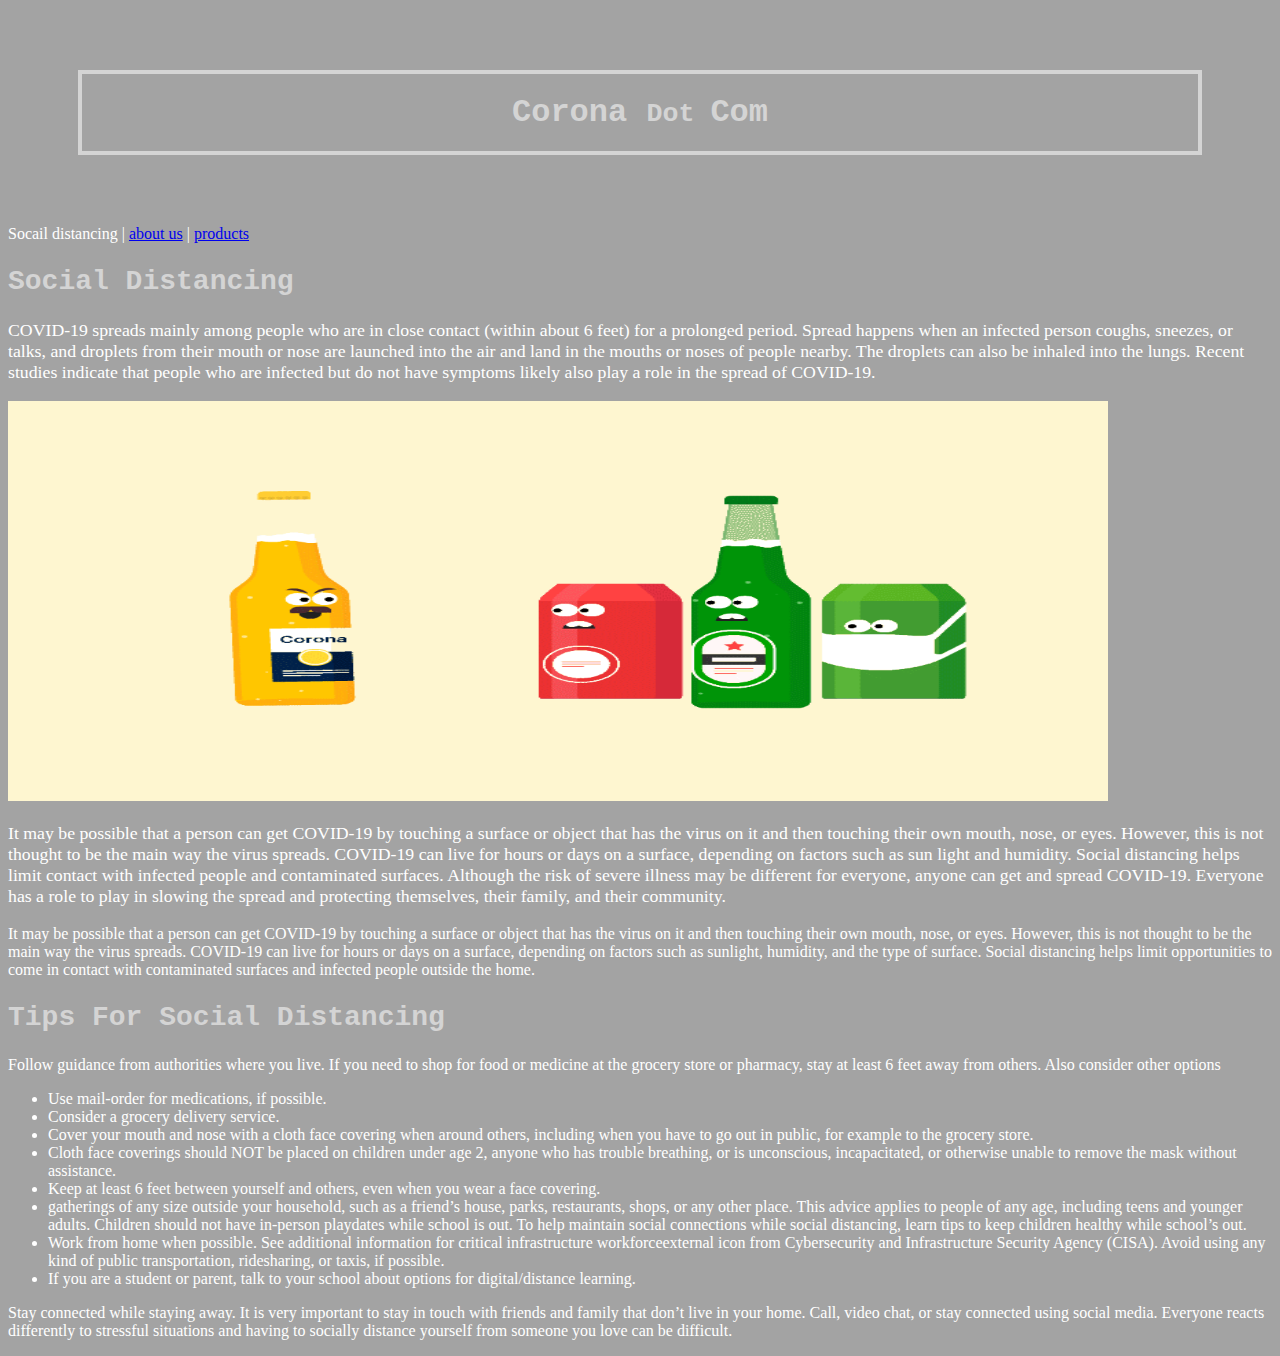
<file: index.html>
<!DOCTYPE html>
<html>
<head>
	<title>Path A</title>
	<link rel="stylesheet" type="text/css" href="style.css">
</head>
<body>

<h1 style="text-align:center;">Corona <small> Dot </small> Com</h1>

<p>
	Socail distancing | <a href="aboutus.html">about us</a> | <a href="products.html">products</a>
</p>

<h2>Social Distancing </h2>


<p id="main_page"> COVID-19 spreads mainly among people who are in close contact (within about 6 feet) for a prolonged period. Spread happens when an infected person coughs, sneezes, or talks, and droplets from their mouth or nose are launched into the air and land in the mouths or noses of people nearby. The droplets can also be inhaled into the lungs. Recent studies indicate that people who are infected but do not have symptoms likely also play a role in the spread of COVID-19.</p>



<img src="corona.gif" alt="Corona" style="width:1100px;height:400px;">


<p id="main_page">It may be possible that a person can get COVID-19 by touching a surface or object that has the virus on it and then touching their own mouth, nose, or eyes. However, this is not thought to be the main way the virus spreads. COVID-19 can live for hours or days on a surface, depending on factors such as sun light and humidity. Social distancing helps limit contact with infected people and contaminated surfaces.

Although the risk of severe illness may be different for everyone, anyone can get and spread COVID-19. Everyone has a role to play in slowing the spread and protecting themselves, their family, and their community. </p>


<p> It may be possible that a person can get COVID-19 by touching a surface or object that has the virus on it and then touching their own mouth, nose, or eyes. However, this is not thought to be the main way the virus spreads. COVID-19 can live for hours or days on a surface, depending on factors such as sunlight, humidity, and the type of surface. Social distancing helps limit opportunities to come in contact with contaminated surfaces and infected people outside the home.</p>


<h2> Tips For Social Distancing</h2>

<p>Follow guidance from authorities where you live.
If you need to shop for food or medicine at the grocery store or pharmacy, stay at least 6 feet away from others. Also consider other options</p>

<ul style="color:white;">

	<li>Use mail-order for medications, if possible.</li>

<li> Consider a grocery delivery service.</li>

<li>Cover your mouth and nose with a cloth face covering when around others, including when you have to go out in public, for example to the grocery store.</li>

<li>Cloth face coverings should NOT be placed on children under age 2, anyone who has trouble breathing, or is unconscious, incapacitated, or otherwise unable to remove the mask without assistance.</li>

<li>Keep at least 6 feet between yourself and others, even when you wear a face covering.</li>

<li> gatherings of any size outside your household, such as a friend’s house, parks, restaurants, shops, or any other place. This advice applies to people of any age, including teens and younger adults. Children should not have in-person playdates while school is out. To help maintain social connections while social distancing, learn tips to keep children healthy while school’s out.</li>

<li> Work from home when possible. See additional information for critical infrastructure workforceexternal icon from Cybersecurity and Infrastructure Security Agency (CISA).
Avoid using any kind of public transportation, ridesharing, or taxis, if possible.</li>

<li>If you are a student or parent, talk to your school about options for digital/distance learning.</li>

</ul>


<p> Stay connected while staying away. It is very important to stay in touch with friends and family that don’t live in your home. Call, video chat, or stay connected using social media. Everyone reacts differently to stressful situations and having to socially distance yourself from someone you love can be difficult.</p>


</body>
</html>
</file>
<file: style.css>
body {background-color: #a3a3a3}
h1   {color: #d4d4d4;
font-family:courier;
font-size:200%;
border: 4px solid #d4d4d4;
padding: 20px;
margin: 70px;


}

p    {color: #ffffff;}

#main_page {
	font-family:georgia;
	font-size:111%

	}


link {text-align:center; }



h2 {color: #d4d4d4;
font-family:courier;
font-size:175%; }

h3 {color: white;}
h4 {color: white;
  text-decoration: underline;
}
</file>
